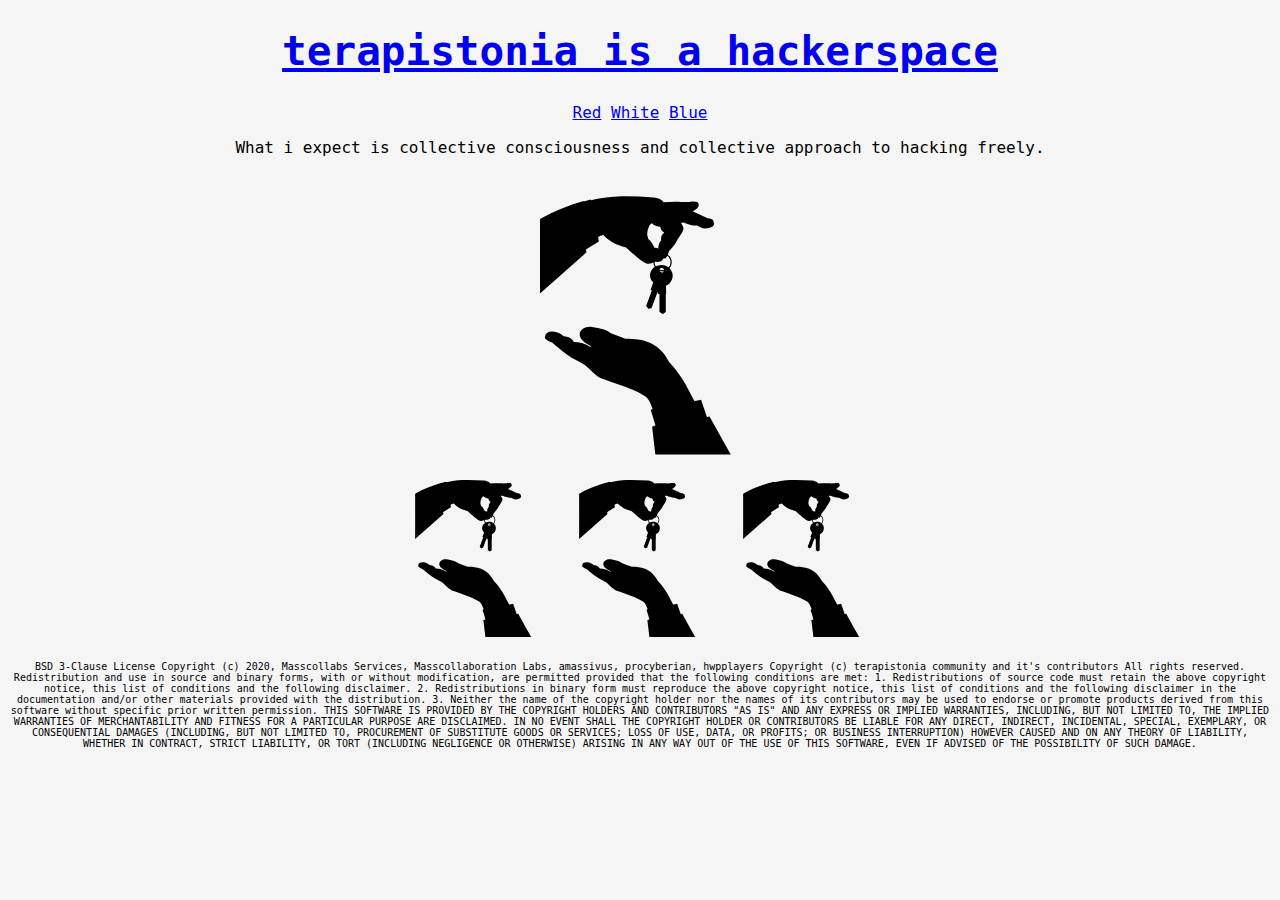
<file: index.html>
<!DOCTYPE html>
<html>
    <head>
        <title>terapistonia</title>
        <meta name="viewport" content="width=device-width, initial-scale=1.0">
        <link rel="stylesheet" type="text/css" href="styles/main-layout.css" />
        <style>
            .footer {
                position: relative;
                padding-top: 20px   ;
                text-align: center;
                font-family: monospace;
                font-size: 10px;
                color: black;
                }
        </style>
    </head>
    <body>
    <h1><a href="index.html" alt="terapistonia" title="terapistonia">terapistonia is a hackerspace</a></h1>
    <p>
    <a href="https://github.com/hwpplayers/terapistonia.github.io/blob/hackers/freedom.md" target="_blank" alt="terapistonia" title="red team">Red</a>
    <a href="https://github.com/hwpplayers/terapistonia.github.io/tree/hackers" target="_blank" alt="terapistonia" title="white team">White</a>
    <a href="https://github.com/hwpplayers/terapistonia.github.io/tree/hackers/security.md" target="_blank" alt="terapistonia" title="blue team">Blue</a>
    </p>
    <p>What i expect is collective consciousness and collective approach to hacking freely.</p>
    <!--
        https://commons.wikimedia.org/wiki/File:Hands-Dangling-Keys-Silhouette.svg Thanks for the key Happy Hacking!
    -->
    <div>
        <a href="https://github.com/hwpplayers/terapistonia.github.io/tree/hackers" target="_blank" alt="hackers" title="hackers"><img src="img/Hands-Dangling-Keys-Silhouette.svg" style="width: 200px; height: 300px;"></a> 
    </div>
    <div>
        <a href="https://github.com/hwpplayers/terapistonia.github.io/blob/hackers/freedom.md" target="_blank" alt="terapistonia" title="red team"><img src="img/Hands-Dangling-Keys-Silhouette.svg" style="width: 160px; height: 160px;"></a>
        <a href="https://github.com/hwpplayers/terapistonia.github.io/tree/hackers" target="_blank" alt="terapistonia" title="white team"><img src="img/Hands-Dangling-Keys-Silhouette.svg" style="width: 160px; height: 160px;"></a>
        <a href="https://github.com/hwpplayers/terapistonia.github.io/tree/hackers/security.md" target="_blank" alt="terapistonia" title="blue team"><img src="img/Hands-Dangling-Keys-Silhouette.svg" style="width: 160px; height: 160px;"></a>
    </div>
    </body>
    <div class="footer">
        <p1>BSD 3-Clause License

            Copyright (c) 2020, Masscollabs Services, Masscollaboration Labs, amassivus, procyberian, hwpplayers 
            Copyright (c) terapistonia community and it's contributors
            
            All rights reserved.
            
            Redistribution and use in source and binary forms, with or without
            modification, are permitted provided that the following conditions are met:
            
            1. Redistributions of source code must retain the above copyright notice, this
               list of conditions and the following disclaimer.
            
            2. Redistributions in binary form must reproduce the above copyright notice,
               this list of conditions and the following disclaimer in the documentation
               and/or other materials provided with the distribution.
            
            3. Neither the name of the copyright holder nor the names of its
               contributors may be used to endorse or promote products derived from
               this software without specific prior written permission.
            
            THIS SOFTWARE IS PROVIDED BY THE COPYRIGHT HOLDERS AND CONTRIBUTORS "AS IS"
            AND ANY EXPRESS OR IMPLIED WARRANTIES, INCLUDING, BUT NOT LIMITED TO, THE
            IMPLIED WARRANTIES OF MERCHANTABILITY AND FITNESS FOR A PARTICULAR PURPOSE ARE
            DISCLAIMED. IN NO EVENT SHALL THE COPYRIGHT HOLDER OR CONTRIBUTORS BE LIABLE
            FOR ANY DIRECT, INDIRECT, INCIDENTAL, SPECIAL, EXEMPLARY, OR CONSEQUENTIAL
            DAMAGES (INCLUDING, BUT NOT LIMITED TO, PROCUREMENT OF SUBSTITUTE GOODS OR
            SERVICES; LOSS OF USE, DATA, OR PROFITS; OR BUSINESS INTERRUPTION) HOWEVER
            CAUSED AND ON ANY THEORY OF LIABILITY, WHETHER IN CONTRACT, STRICT LIABILITY,
            OR TORT (INCLUDING NEGLIGENCE OR OTHERWISE) ARISING IN ANY WAY OUT OF THE USE
            OF THIS SOFTWARE, EVEN IF ADVISED OF THE POSSIBILITY OF SUCH DAMAGE.
            
            </p1>
    </div>
</html>
</file>
<file: styles/main-layout.css>
body {
    background-color: whitesmoke;
}

h1 {
    text-align: center;
    font-family: monospace;
    font-size: 41px;
    color: darkblue;
}

p {
    text-align: center;
    font-family: monospace;
    font-size: 16px;
    color: rgb(1, 48, 1);
}

p {
    text-align: center;
    font-family: monospace;
    font-size: 16px;
    color: black;
}

div {
    text-align: center;
}
</file>
